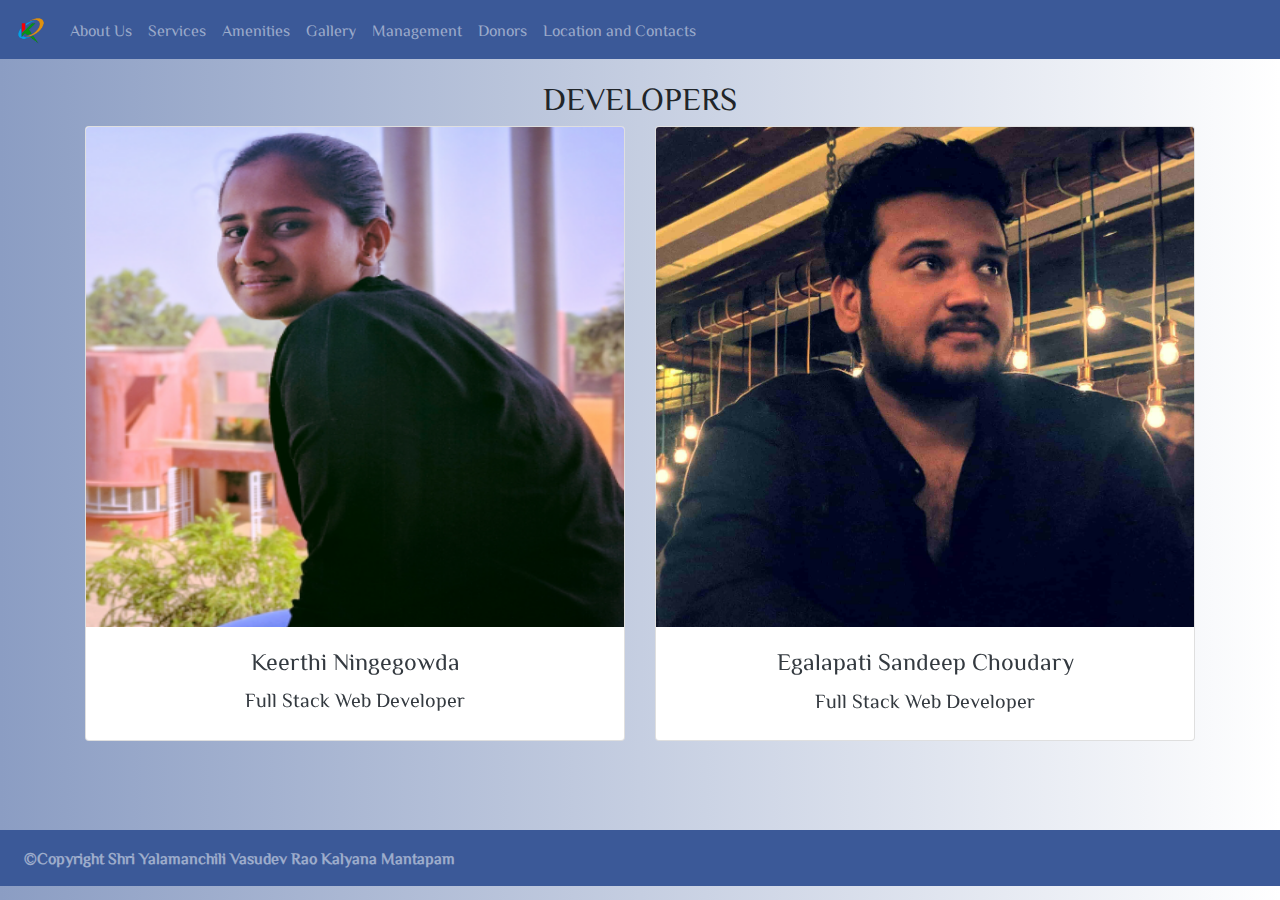
<file: developers.html>
<!DOCTYPE html>
<html>
<!-- Start of Head Section -->

<head>
        <link rel="icon" href="logo.png">

  <title>< > Developers</title>
  <!-- Importing all Dependencies -->

	      <meta charset = "utf-8">
        <meta name="viewport" content="width=device-width, initial-scale=1, maximum-scale=1, user-scalable=0">
        <link rel="stylesheet" href="https://maxcdn.bootstrapcdn.com/bootstrap/4.3.1/css/bootstrap.min.css">
        <link rel="stylesheet" href="https://use.fontawesome.com/releases/v5.7.0/css/all.css" integrity="sha384-lZN37f5QGtY3VHgisS14W3ExzMWZxybE1SJSEsQp9S+oqd12jhcu+A56Ebc1zFSJ" crossorigin="anonymous">
        <link href="https://fonts.googleapis.com/css?family=ZCOOL+XiaoWei" rel="stylesheet">
        <link href="https://unpkg.com/aos@2.3.1/dist/aos.css" rel="stylesheet">
        <script src="https://unpkg.com/aos@2.3.1/dist/aos.js"></script>
        <script src="https://ajax.googleapis.com/ajax/libs/jquery/3.3.1/jquery.min.js"></script>
        <script src="https://cdnjs.cloudflare.com/ajax/libs/popper.js/1.14.7/umd/popper.min.js"></script>
        <script src="https://maxcdn.bootstrapcdn.com/bootstrap/4.3.1/js/bootstrap.min.js"></script>
        <link rel = "stylesheet" type = "text/css" href = "stylerestart.css">
</head>
<!-- End of Head Section -->

<!-- Start of Body Section -->
<body>
  <!-- Start of Navigation Bar -->
  <nav  class="navbar navbar-expand-md bg-custom navbar-dark sticky-top">
    <!-- Brand -->

    <!--class="navbar navbar-expand-md bg-dark navbar-dark sticky-top"-->
     <a class="navbar-brand" href="index.html"><img style = "height : 30px"src="logo.png" class="img-responsive"></a>
          
    <!-- Toggler/collapsibe Button -->
    <button class="navbar-toggler" type="button" data-toggle = "collapse" data-target="#collapsibleNavbar">
      <span class="navbar-toggler-icon"></span>
    </button>
          
    <!-- Navbar links -->
    <div class="collapse navbar-collapse" id="collapsibleNavbar">
      <ul class="navbar-nav">
        <li class="nav-item">
          <a class="nav-link" href="index.html">About Us</a>
        </li>

        <li class="nav-item">
          <a class="nav-link" href="services.html">Services</a>
        </li>

        <li class="nav-item">
          <a class="nav-link" href="amenities.html">Amenities</a>
        </li>

        <li class="nav-item">
          <a class="nav-link" href="gallery.html">Gallery</a>
        </li> 

        <li class="nav-item">
          <a class="nav-link" href="management.html">Management</a>
        </li>

        <li class="nav-item">
          <a class="nav-link" href="donors.html">Donors</a>
        </li>

        <li class="nav-item">
          <a class="nav-link" href="locate_and_contact.html">Location and Contacts</a>
        </li> 

      </ul>
    </div> 
  </nav>
  <!-- End of navigation bar -->

    <!-- Start of Developers Cards -->
  <div class="container container-fluid dev">
    <div class="row" style="justify-content: center;">
      <h2>DEVELOPERS</h2>
    </div>

    <div class="row">

      <!-- Keerthi Card -->
      <div class="col-md-6" style="margin-bottom: 20px;" >
        <div class="card" data-aos="zoom-in" data-aos-easing="linear" data-aos-duration="800" style="opacity: 1">
          <img class="card-img-top img-fluid" src="Keerthi.png" alt="Card image" style = "height : 500px">
            <div class="card-body">
              <h4 class="card-title text-center text-dark">Keerthi Ningegowda</h4>
              <h5 class="card-text text-center text-dark">Full Stack Web Developer</h5>
              <h5 class="text-center">
              <a href="https://www.facebook.com/kirthi.n.gowda" target="_blank"><i class="fab fa-facebook fa-3x"></i></a>
              <a href="https://www.linkedin.com/in/keerthingowda/" target="_blank"><i class="fab fa-linkedin fa-3x"></i></a>
              <a href="https://github.com/Keerthi11Gowda" target="_blank"><i class="fab fa-github-square fa-3x"></i></a></h5>
            </div>
        </div>
      </div>
      <!-- End of Keerthi Card -->

      <!-- Start of Sandeep Card -->
        <div class="col-md-6">
          <div class="card" data-aos="zoom-in" data-aos-easing="linear" data-aos-duration="800" style="opacity: 1;">
            <img class="card-img-top" src="sandeep.jpg" alt="Card image">
              <div class="card-body" >
                <h4 class="card-title text-center text-dark">Egalapati Sandeep Choudary</h4>
                <h5 class="card-text text-center text-dark">Full Stack Web Developer</h5>
                <h5 class="text-center"><a href="https://www.facebook.com/sundeep.egalapati" target="_blank"><i class="fab fa-facebook fa-3x"></i></a>
                <a href="https://in.linkedin.com/in/esandeepchoudary" target="_blank"><i class="fab fa-linkedin fa-3x"></i></a>
                <a href="https://github.com/esandeepchoudary" target="_blank"><i class="fab fa-github-square fa-3x"></i></a></h5>
              </div>
          </div>
        </div>
      <!-- End of Sandeep Card -->
    </div>
  </div>
  <!-- End of Developers Cards -->
       
  <!--Script start for animation  -->
  <script>
    AOS.init();
  </script>

<!-- Start of Footer -->
  <footer>
    <nav class="navbar navbar-expand-md bg-custom navbar-dark sticky-top" >
    <div>
      <ul class="navbar-nav">     
        <li class="nav-item">
          <a class="nav-link"><strong>©Copyright  Shri Yalamanchili Vasudev Rao Kalyana Mantapam</strong></a>
        </li>
      </ul>
    </div>     
    </nav>
  </footer> 
<!-- End of Footer -->
       
</body>
<!-- End of Body Section -->

</html>
</file>
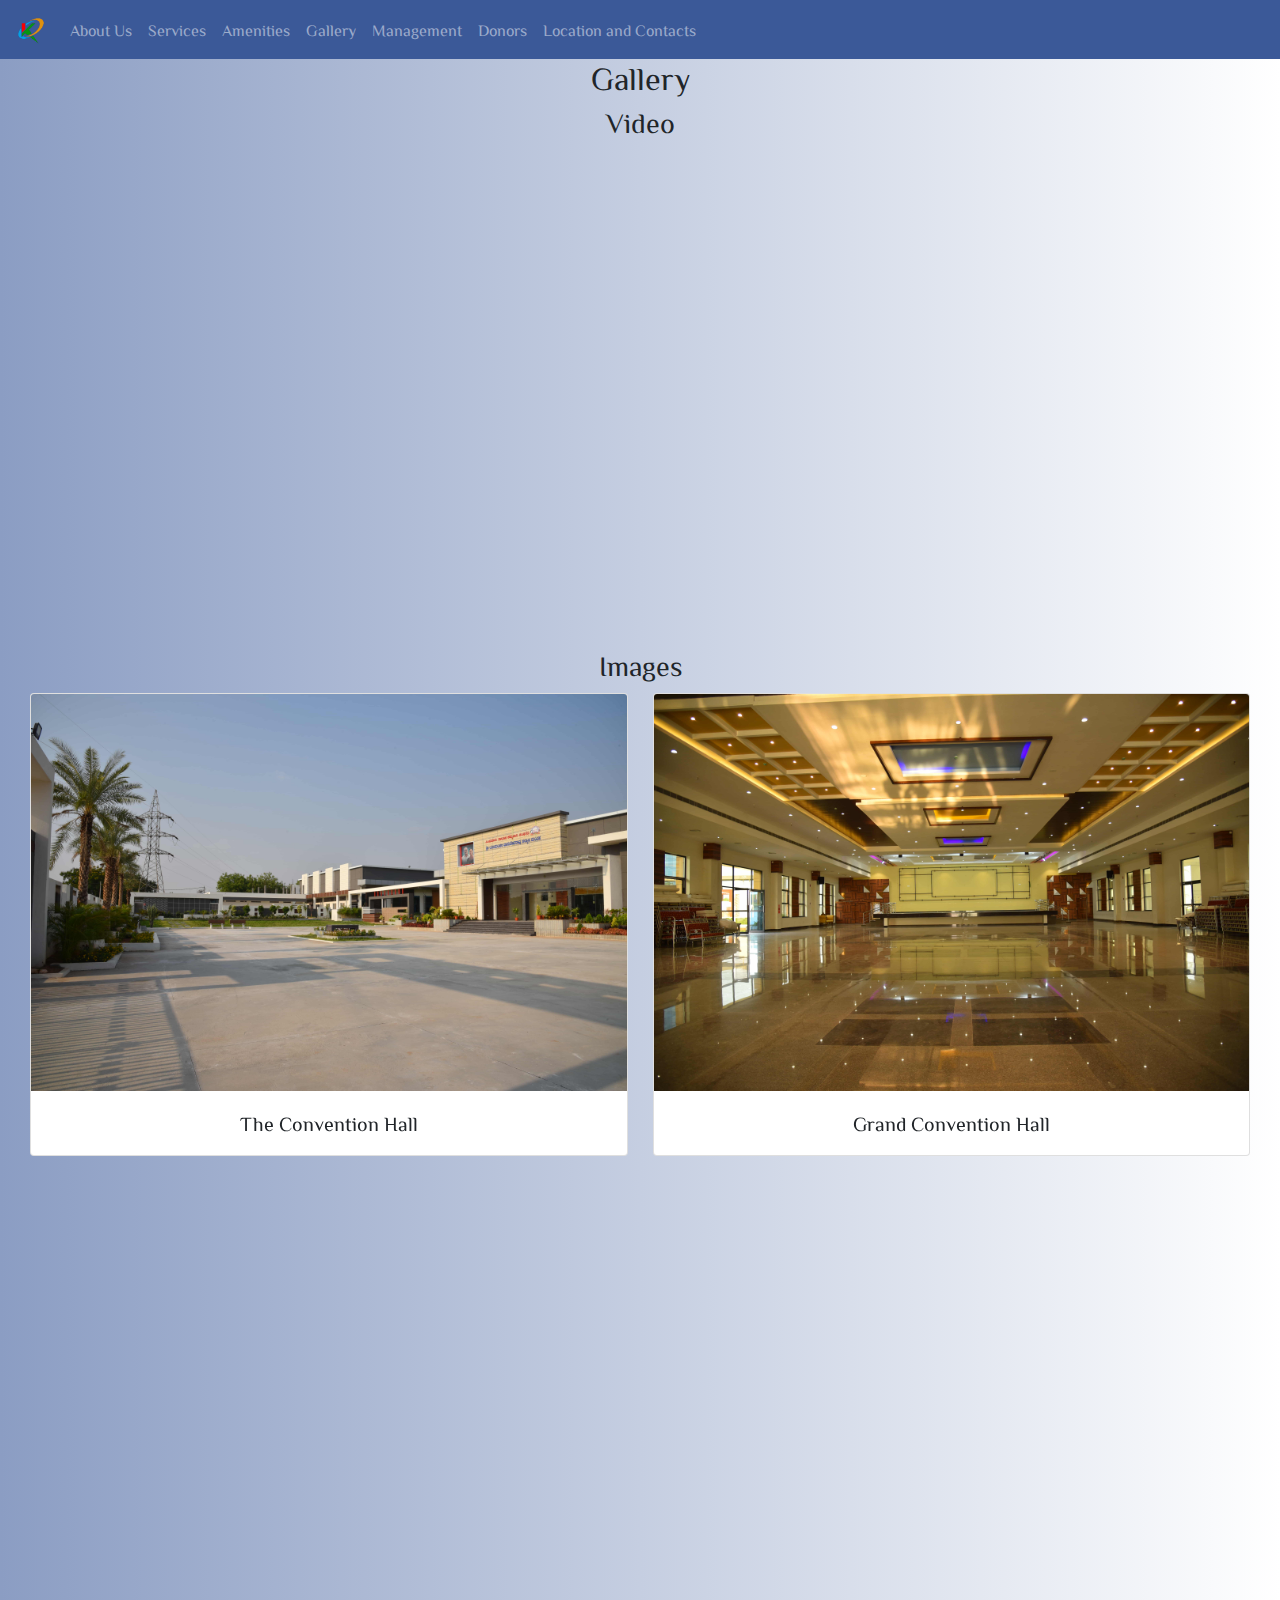
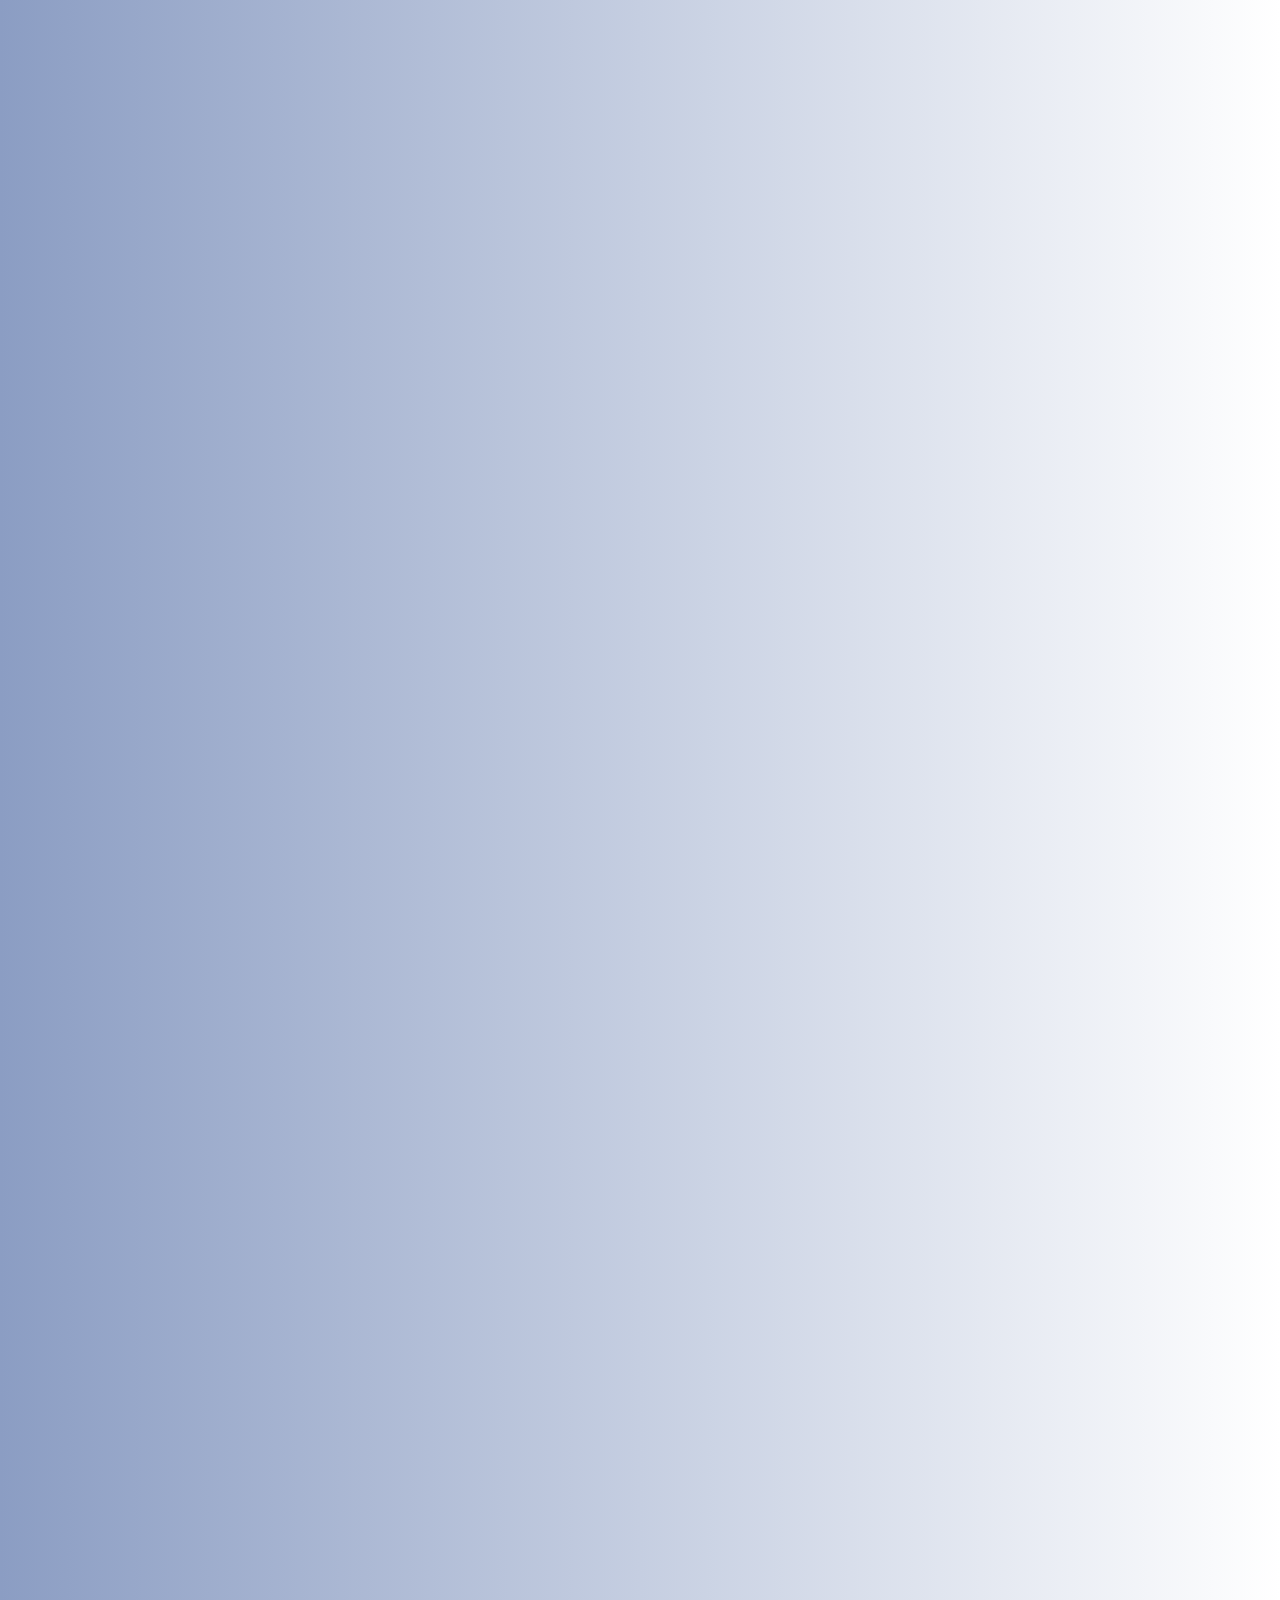
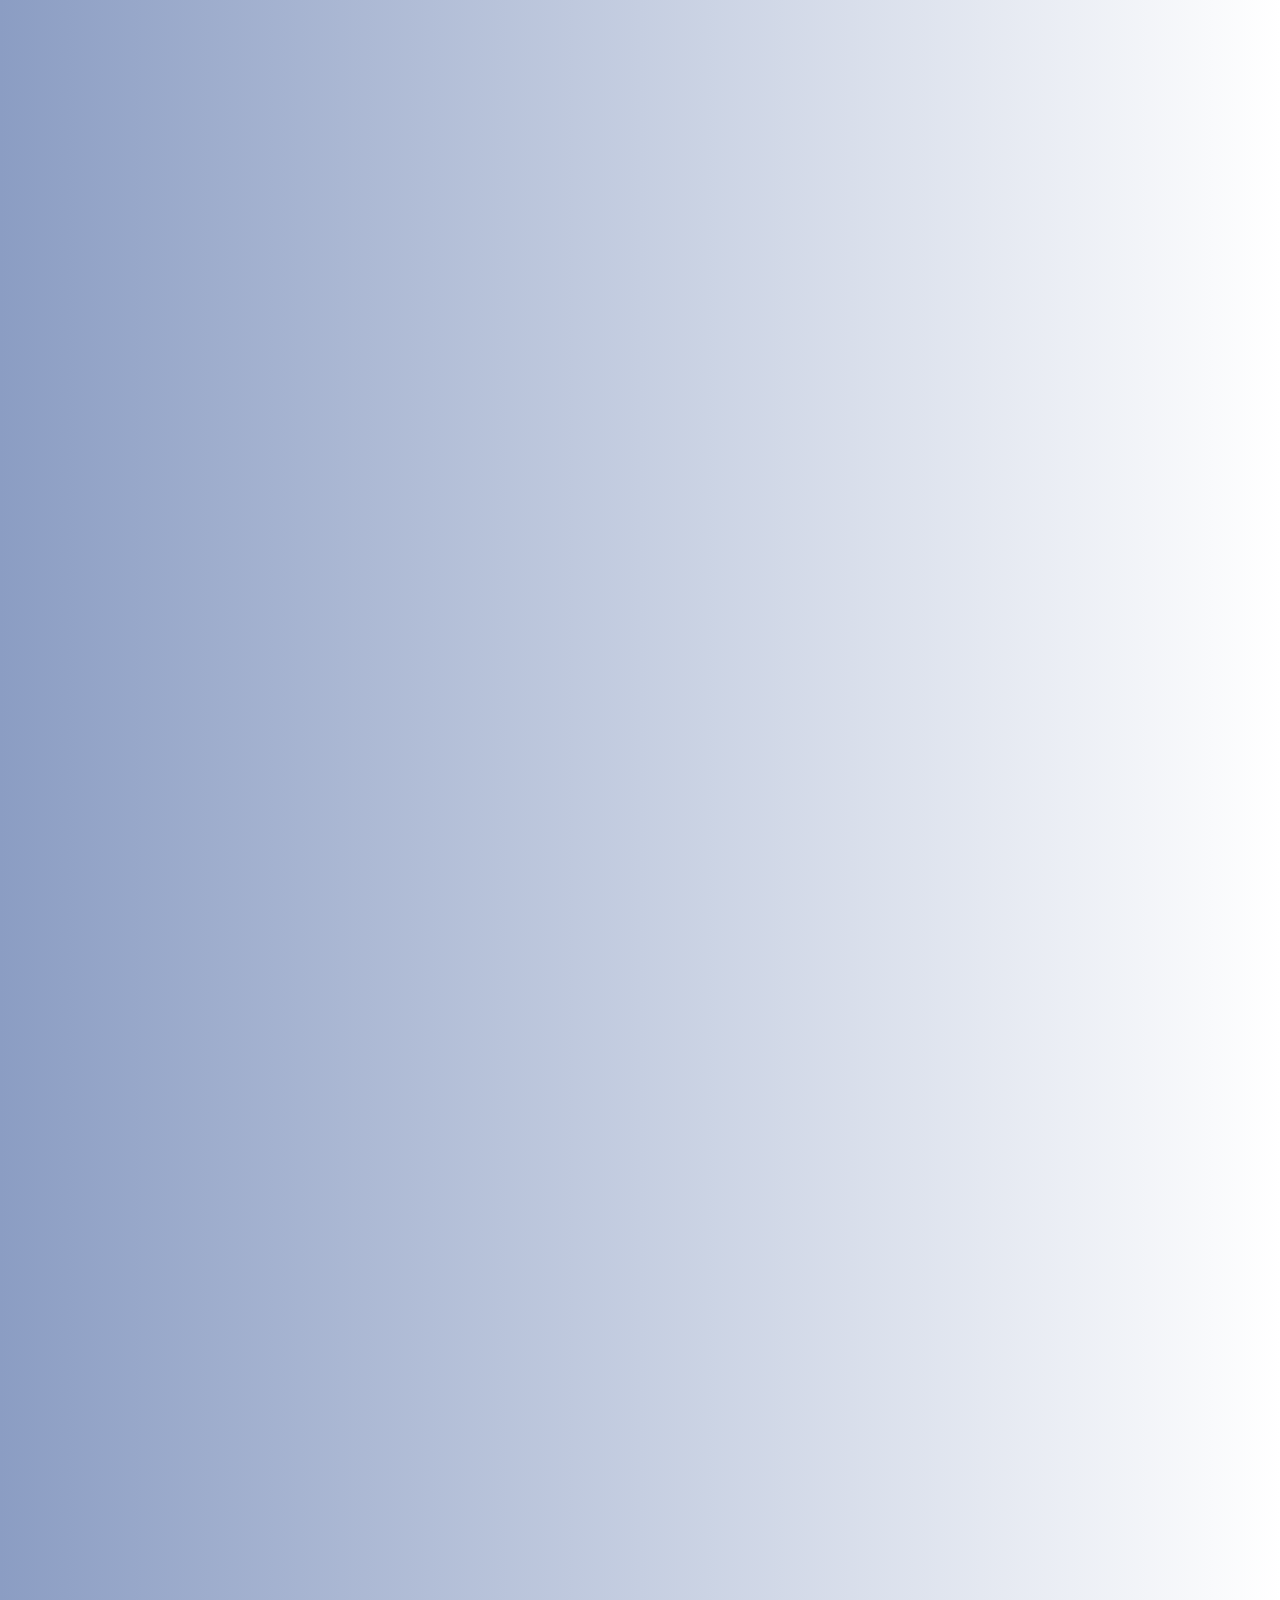
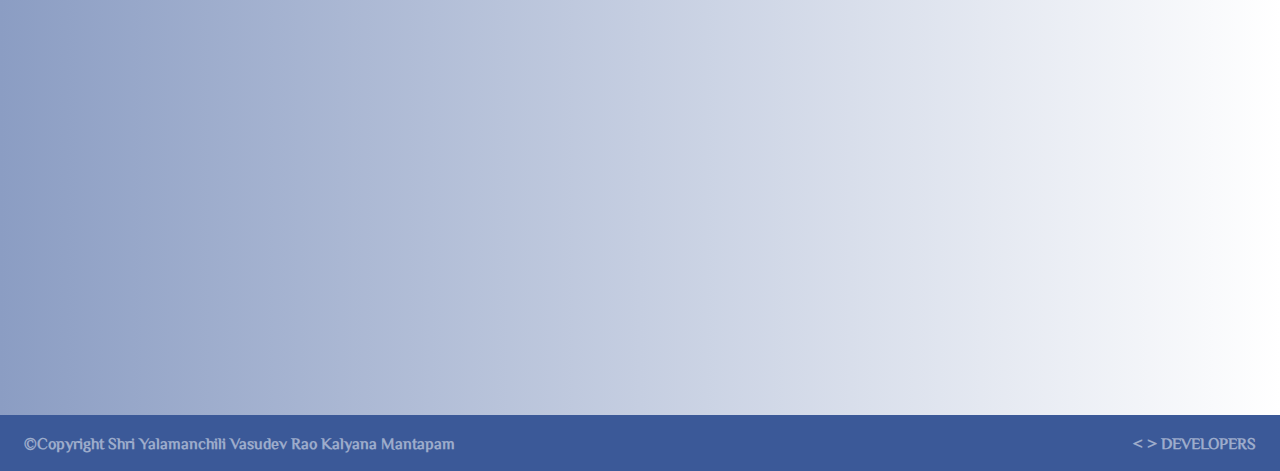
<file: gallery.html>
<!DOCTYPE html>
<html>
<head>
	      <link rel="icon" href="logo.png">
	<title>Gallery</title>
	<meta charset = "utf-8">
        <meta name="viewport" content="width=device-width, initial-scale=1, maximum-scale=1, user-scalable=0">
        <link rel="stylesheet" href="https://maxcdn.bootstrapcdn.com/bootstrap/4.3.1/css/bootstrap.min.css">
        <link rel="stylesheet" href="https://use.fontawesome.com/releases/v5.7.0/css/all.css" integrity="sha384-lZN37f5QGtY3VHgisS14W3ExzMWZxybE1SJSEsQp9S+oqd12jhcu+A56Ebc1zFSJ" crossorigin="anonymous">
        <link href="https://unpkg.com/aos@2.3.1/dist/aos.css" rel="stylesheet">
        <link href="https://fonts.googleapis.com/css?family=ZCOOL+XiaoWei" rel="stylesheet">
        <script src="https://unpkg.com/aos@2.3.1/dist/aos.js"></script>
        <script src="https://ajax.googleapis.com/ajax/libs/jquery/3.3.1/jquery.min.js"></script>
        <script src="https://cdnjs.cloudflare.com/ajax/libs/popper.js/1.14.7/umd/popper.min.js"></script>
        <script src="https://maxcdn.bootstrapcdn.com/bootstrap/4.3.1/js/bootstrap.min.js"></script>
        <link rel = "stylesheet" type = "text/css" href = "stylerestart.css">
</head>
<body onload="loadend()">
	<div id="loading"></div>
	<nav class="navbar navbar-expand-md bg-custom navbar-dark sticky-top">
            <!-- Brand -->
            <a class="navbar-brand" href="index.html"><img style = "height : 30px"src="logo.png" class="img-responsive"></a>
          
            <!-- Toggler/collapsibe Button -->
            <button class="navbar-toggler" type="button" data-toggle = "collapse" data-target="#collapsibleNavbar">
              <span class="navbar-toggler-icon"></span>
            </button>
          
            <!-- Navbar links -->
            <div class="collapse navbar-collapse" id="collapsibleNavbar">
              <ul class="navbar-nav">
                <li class="nav-item">
                  <a class="nav-link" href="index.html">About Us</a>
                </li>
                <li class="nav-item">
                  <a class="nav-link" href="services.html">Services</a>
                </li>
                <li class="nav-item">
                  <a class="nav-link" href="amenities.html">Amenities</a>
                </li>
                <li class="nav-item">
                  <a class="nav-link" href="gallery.html">Gallery</a>
                </li>
                <li class="nav-item">
                  <a class="nav-link" href="management.html">Management</a>
                </li>
                <li class="nav-item">
                  <a class="nav-link" href="donors.html">Donors</a>
                </li>
                <li class="nav-item">
                    <a class="nav-link" href="locate_and_contact.html">Location and Contacts</a>
                </li> 
              </ul>
            </div> 
        </nav>
        <section>
        	<h2 class = "text-center">Gallery</h2>
        	<h3 class = "text-center">Video</h2>
        	<div class="iframe-container">
        	<p class="text-center"><iframe width="853" height="480" src="https://www.youtube.com/embed/QxhnQTJQ7BY" frameborder="0" allow="accelerometer; autoplay; encrypted-media; gyroscope; picture-in-picture" allowfullscreen></iframe></p></div>
        	<h3 class = "text-center">Images</h2>
	        <div class="grid gallery">	
	        	<div class="card" data-aos="zoom-in-right" data-aos-duration="800">
	                  <img class="card-img-top" src="OM.jpg" alt="Card image">
	                  <div class="card-body">
	                  	<h5 class="card-text text-center">The Convention Hall</h5>
	                  </div>
	            </div>
	            <!--<div class="card" data-aos="zoom-in-right" data-aos-duration="800">
	                  <img class="card-img-top" src="ent.jpg" style = "height : 280px" alt="Card image">
	                  <div class="card-body">
	                  	<h5 class="card-text text-center">Our Mantapam</h5>
	                  </div>
	            </div>-->
	            
	        	<div class="card" data-aos="zoom-in-right" data-aos-duration="800">
	                  <img class="card-img-top" src="gch.jpg" alt="Card image">
	                  <div class="card-body">
	                  	<h5 class="card-text text-center">Grand Convention Hall</h5>
	                  </div>
	            </div>
	            <div class="card" data-aos="zoom-in-right" data-aos-duration="800">
	                  <img class="card-img-top" src="he.jpg" alt="Card image">
	                  <div class="card-body">
	                  	<h5 class="card-text text-center">Convention Hall Entrance</h5>
	                  </div>
	            </div>
	            
	            
	            
	            <div class="card" data-aos="zoom-in-left" data-aos-duration="800">
	                  <img class="card-img-top" src="mini.jpg" alt="Card image">
	                  <div class="card-body">
	                  	<h5 class="card-text text-center">Mini Convention Hall</h5>
	                  </div>
	            </div>
	            
	            <div class="card" data-aos="zoom-in-left" data-aos-duration="800">
	                  <img class="card-img-top" src="os.jpg" alt="Card image">
	                  <div class="card-body">
	                  	<h5 class="card-text text-center">Open Stage</h5>
	                  </div>
	            </div>
	           
	            <div class="card" data-aos="zoom-in-right" data-aos-duration="800">
	                  <img class="card-img-top" src="vip.jpg" alt="Card image">
	                  <div class="card-body">
	                  	<h5 class="card-text text-center">VIP Dining Hall A/c</h5>
	                  </div>
	            </div>
	            <div class="card" data-aos="zoom-in-right" data-aos-duration="800">
	                  <img class="card-img-top" src="dine.jpg" alt="Card image">
	                  <div class="card-body">
	                  	<h5 class="card-text text-center">Dining Hall</h5>
	                  </div>
	            </div>
	            <div class="card" data-aos="zoom-in-left" data-aos-duration="800">
	                  <img class="card-img-top" src="sroom.jpg" alt="Card image">
	                  <div class="card-body">
	                  	<h5 class="card-text text-center">Suit Rooms</h5>
	                  </div>
	            </div>
	            <div class="card" data-aos="zoom-in-right" data-aos-duration="800">
	                  <img class="card-img-top" src="sroom1.jpg" alt="Card image">
	                  <div class="card-body">
	                  	<h5 class="card-text text-center">Suit Rooms</h5>
	                  </div>
	            </div>
	            
	            <div class="card" data-aos="zoom-in-left" data-aos-duration="800">
	                  <img class="card-img-top" src="gr.jpg" alt="Card image">
	                  <div class="card-body">
	                  	<h5 class="card-text text-center">Guest Rooms</h5>
	                  </div>
	            </div>
	            <div class="card" data-aos="zoom-in-right" data-aos-duration="800">
	                  <img class="card-img-top" src="dorm.jpg" alt="Card image">
	                  <div class="card-body">
	                  	<h5 class="card-text text-center">Dormitory</h5>
	                  </div>
	            </div>
	            <div class="card" data-aos="zoom-in-left" data-aos-duration="800">
	                  <img class="card-img-top" src="park.jpg" alt="Card image">
	                  <div class="card-body">
	                  	<h5 class="card-text text-center">Parking</h5>
	                  </div>
	            </div>
	            <div class="card" data-aos="zoom-in-right" data-aos-duration="800">
	                  <img class="card-img-top" src="kit.jpg" alt="Card image">
	                  <div class="card-body">
	                  	<h5 class="card-text text-center">Kitchen</h5>
	                  </div>
	            </div>
	            <div class="card" data-aos="zoom-in-left" data-aos-duration="800">
	                  <img class="card-img-top" src="sr.jpg" alt="Card image">
	                  <div class="card-body">
	                  	<h5 class="card-text text-center">Store Rooms</h5>
	                  </div>
	            </div>
	            <div class="card" data-aos="zoom-in-right" data-aos-duration="800">
	                  <img class="card-img-top" src="chd2.jpg" style = "height : 280px" alt="Card image">
	                  <div class="card-body">
	                  	<h5 class="card-text text-center">Convention Hall Entrance</h5>
	                  </div>
	            </div>
	            <div class="card" data-aos="zoom-in-right" data-aos-duration="800">
	                  <img class="card-img-top" src="chd.jpg" style = "height : 280px" alt="Card image">
	                  <div class="card-body">
	                  	<h5 class="card-text text-center">Convention Hall Decoration</h5>
	                  </div>
	            </div>
	            <div class="card" data-aos="zoom-in-right" data-aos-duration="800">
	                  <img class="card-img-top" src="chd3.jpg" style = "height : 280px" alt="Card image">
	                  <div class="card-body">
	                  	<h5 class="card-text text-center">Stage and Hall decoration</h5>
	                  </div>
	            </div>
	            <div class="card" data-aos="zoom-in-right" data-aos-duration="800">
	                  <img class="card-img-top" src="ome.jpg" style = "height : 280px" alt="Card image">
	                  <div class="card-body">
	                  	<h5 class="card-text text-center">Mantapam in the evening</h5>
	                  </div>
	            </div>
	             <div class="card" data-aos="zoom-in-left" data-aos-duration="800">
	                  <img class="card-img-top" src="osn.jpg" style = "height : 280px" alt="Card image">
	                  <div class="card-body">
	                  	<h5 class="card-text text-center">Open Stage</h5>
	                  </div>
	            </div>
	            <div class="card" data-aos="zoom-in-right" data-aos-duration="800">
	                  <img class="card-img-top" src="eos.jpg" style = "height : 280px" alt="Card image">
	                  <div class="card-body">
	                  	<h5 class="card-text text-center">Open Stage Event</h5>
	                  </div>
	            </div>
	            
	        </div>


        </section>
        <div class="spacer"></div>
        <script>
            AOS.init();
        </script>
		<div class = "d-flex justify-content-center" style = "margin-bottom : 5px">
        <button title = "Click to view our amenities" type = "button" class = "btn d-block d-sm-none d-none d-sm-block d-md-none" style = "background-color : rgba(59,89,152, 1); width : 100px ; margin-right : 3px"><a href = "amenities.html" style = "color : white">Amenities</a></button>
        <button title = "Click to view about management" type = "button" class = "btn d-block d-sm-none d-none d-sm-block d-md-none" style = "background-color : rgba(59,89,152, 1); width : 125px ;"><a href = "management.html" style = "color : white">Management</a></button>
      </div>

        <footer>
           <nav class="navbar navbar-expand-md bg-custom navbar-dark sticky-top" >
	        	<div>
		        	<ul class="navbar-nav">   	
			           	<li class="nav-item">
			                <a class="nav-link"><strong>©Copyright  Shri Yalamanchili Vasudev Rao Kalyana Mantapam</strong></a>
			            </li>
		        	</ul>
	        	</div>    
	             <div class="ml-auto">
	              <ul class="navbar-nav">
	                <li class="nav-item">
	                  <a class="nav-link" href="developers.html"><strong>< > DEVELOPERS</strong></a>
	                </li>
	              </ul>
	            </div> 
        	</nav>
         </footer>
         <script type="text/javascript">
        var preloader = document.getElementById('loading');
        function loadend() {
          preloader.style.display = 'none';
        }
      </script>
</body>
</html>
</file>
<file: stylerestart.css>
html{
  scroll-behavior: smooth;
  max-width: 100%;
  overflow-x : hidden;
}

#loading{
  position: fixed;
  width: 100%;
  height: 100vh;
  background: #fff
  url('load.gif')
  no-repeat center;
  z-index: 99999;
}

body{
  scroll-behavior: smooth;
  font-family: 'ZCOOL XiaoWei', serif;
  background:linear-gradient(to right,rgba(139, 157, 195, 1),rgba(255, 255, 255, 1));
  max-width: 100%;
}


.card-flip > div {
  backface-visibility: hidden;
  transition: transform 300ms;
  transition-timing-function: linear;
  width: 100%;
  height: 100%;
  margin: 0;
  display: flex;
}

.card-front {
  transform: rotateY(0deg);
}

.card-back {
  transform: rotateY(180deg);
  position: absolute;
  top: 0;
}

.card-flip:hover .card-front {
  transform: rotateY(-180deg);
}  

.card-flip:hover .card-back {
  transform: rotateY(0deg);
}

.bg-custom{
  background:#3b5998;
}

.navbarpadding{
  padding-top: 20px;
}

.margin-block{
    margin-top : 10px;
}

.zone-margin{
  margin-top : 80px;
}


.style-card{
  width : 300px;
  height : 500px;
}

.flex{
  display : flex;
  justify-content: center;
  flex-wrap : wrap;
}


.last-flex{

  display : flex;
  justify-content: center;
  flex-wrap : wrap;
}

.last-card{
  width : 360px;
  height : 450px;
}

.grid-mgmt{

  display : grid;
  grid-template-columns: repeat(auto-fill,minmax(265px,1fr));
  justify-items: center;
  margin : 10px;
  grid-column-gap: 90px;
}


.grid{
  display : grid;
  grid-template-columns: repeat(auto-fill,minmax(200px,1fr));
  justify-content: center;
  margin : 10px;
  grid-gap : 25px;
}

.fa{
  color : rgb(45, 45, 235);
}


.color-contact{
  color : grey;
}

.carousel-inner img{
    height : 570px;
    margin : auto;
    width : 100%;
}

.carousel-background{
background-color: rgba(110,110,90,0);
}



input {
  display: none;
  visibility: hidden;
}


label {
  display: block;
  padding: 0.5em;
  text-align: center;
  border-bottom: 1px solid #CCC;
  color: #666;
}

label:hover {
  color: #000;
}

label::before {
  font-family: Consolas, monaco, monospace;
  font-weight: bold;
  font-size: 15px;
  content: "+";
  vertical-align: text-top;
  display: inline-block;
  width: 20px;
  height: 20px;
  margin-right: 3px;
  background: radial-gradient(ellipse at center, #CCC 50%, transparent 50%);
}


#expand {
  height: 0px;
  overflow: hidden;
  transition: height 0.5s;
  background-color: rgba(110,110,90,0); 
  color: #FFF;
}

section {
  padding: 0 20px;
}

#toggle:checked ~ #expand {
  height:auto;
}

#toggle:checked ~ label::before {
  content: "-";
}

.map{
  display: flex;
  justify-content: center;
  border-radius: 30px 30px 30px 30px;
}

.gallery{
    grid-template-columns: repeat(auto-fill,minmax(400px,1fr));
}


.container-fluid-style{
            margin-bottom: 10px; 
            margin-top: 10px;
          }

.center-the-card {
              margin: 0 auto; 
              float: none; 
              width : 400px;
              height : 400px;
              margin-bottom: 10px; 
          }        

.indexgallery{
  grid-template-columns: repeat(auto-fill,minmax(300px,1fr));
}

.contactbg{
  background : linear-gradient(60deg , white , rgb(141, 137, 137));
}

.fa{
  color: black;
}

.dev{
  margin-top: 20px;
  margin-bottom: 70px;
}



.about{
    width : 100%;
    height : 550px;
    background-size: cover;
    background-attachment: fixed;
    background-repeat: no-repeat;
    background-position: center;
    background-image: url(ab.jpg);
}

.navitem{
  font-size: 20px;
}

.bg-amenities{
  background:#3b5998;
}

.bg-amenities-card-back{
  background:#8B9DC3;
}

.abtus{
  font-size: 22px;
}
@media only screen and (max-width: 600px){
  .carousel-inner img{
    height : 500px;
    margin : auto;
    width : 100%;
    border-radius : 0px 0px 0px 0px;
}

.push-heading{

  margin-top : 10px;

}


.grid{
  display : grid;
  grid-template-columns: repeat(auto-fill,minmax(150px,1fr));
  justify-content: center;
  margin : 10px;
  grid-gap : 25px;
}

.gallery{
    grid-template-columns: repeat(auto-fill,minmax(200px,1fr));
}


.iframe-container{
  position: relative;
  width: 100%;
  padding-bottom: 56.25%; 
  height: 20%;
}

.iframe-container iframe{
  position: absolute;
  top:0;
  left: 0;
  width: 100%;
  height: 100%;
}


.mobman{
  font-size: 13px;
}

.removepadding{
  padding-left: 20px;
}

}

@media only screen and (max-width: 490px){
  .center-the-card {
    width : 300px;
    height : 350px;
    margin-bottom: 10px; 
              }
}

.stroke{
  /*font-size: 40px;*/
  /*font-weight: 900;
  /*-webkit-text-stroke-width: 0.2px;*/
  /*-webkit-font-smoothing: antialiased;*/
  /*-webkit-text-stroke-color: black;*/
  font-size: 3em;
  -webkit-text-stroke: 2px white;
  -webkit-text-fill-color: transparent;
  
}
</file>
